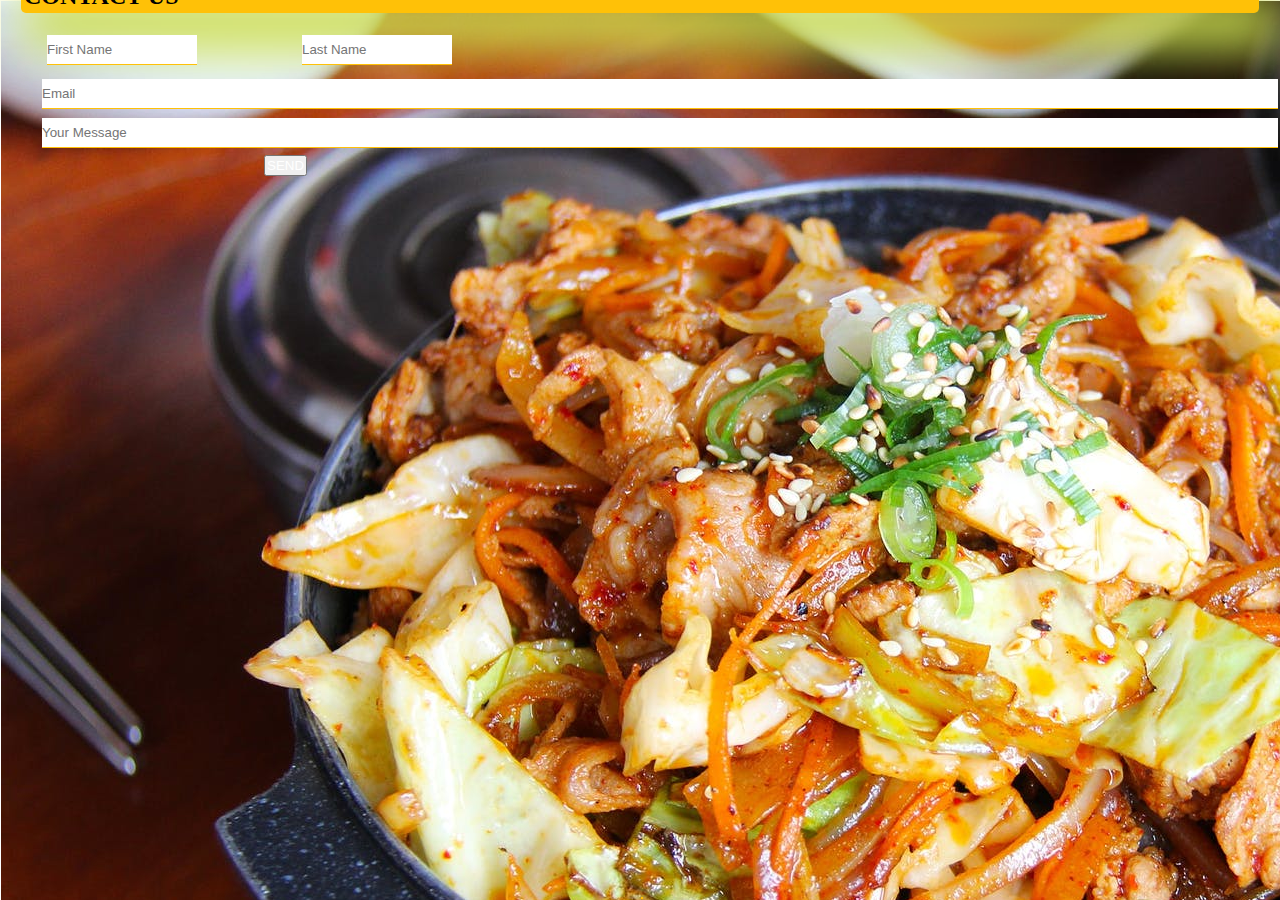
<file: ContactUs.html>
<!doctype html>
<html lang="en">

<head>
  <!-- Required meta tags -->
  <meta charset="utf-8">
  <meta name="viewport" content="width=device-width, initial-scale=1">
  <!-- Bootstrap CSS -->
  <link href="https://cdn.jsdelivr.net/npm/bootstrap@5.1.3/dist/css/bootstrap.min.css" rel="stylesheet" integrity="sha384-1BmE4kWBq78iYhFldvKuhfTAU6auU8tT94WrHftjDbrCEXSU1oBoqyl2QvZ6jIW3" crossorigin="anonymous">
  <link rel="stylesheet" href="css/contact.css">
  <style>
    body {
      background: url("images/bgi.jpeg")no-repeat;
    }
  </style>
  <title>Contact-Us</title>
</head>

<body>
  <section class="contact">
    <div class="container py-5">
      <div class="row">
        <div class="col-lg-6 mx-auto">
          <div class="card">
            <div class="card-body">
              <div class="row">
                <div class="col-lg-12">
                  <div class="head text-center text-white py-3">
                    <h2>CONTACT US</h2>
                  </div>
                </div>
              </div>
              <div class="form p-3">
                <div class="form-row my-5">
                  <div class="col-lg-6 text-center">
                    <table>
                      <tr>
                        <td> <input type="text"  placeholder="First Name" class="effect-1 effect-3">
                        <span class="Focus-border"></span></td>
                        <td> <input type="text"  placeholder="Last Name" class="effect-1 effect-2">
                          <span class="Focus-border"></span></td>
                      </tr>
                    </table>
                  </div>
                </div>
                <div class="form-row pb-3">
                  <div class="col-lg-12">
                    <input type="text" placeholder="Email" class="effect-1">
                      <span class="Focus-border"></span>
                  </div>
                </div>

                <div class="form-row pt-3">
                  <div class="col-lg-12">
                      <input type="text" placeholder="Your Message" class="effect-1">
                        <span class="Focus-border"></span>
                  </div>
                  <div class="form-row pt-4">
                    <div class="offset-2 col-lg-4">
                      <button name="Send" class="btn btn-lg btn1 btn-warning">SEND</button>
                    </div>
                  </div>

                </div>
              </div>
            </div>
          </div>
        </div>
      </div>
    </div>
  </section>
  <script src="https://cdn.jsdelivr.net/npm/bootstrap@5.1.3/dist/js/bootstrap.bundle.min.js" integrity="sha384-ka7Sk0Gln4gmtz2MlQnikT1wXgYsOg+OMhuP+IlRH9sENBO0LRn5q+8nbTov4+1p" crossorigin="anonymous"></script>
</body>

</html>
</file>
<file: css/contact.css>
*{
  padding:1px;
  margin: 1px;
   box-sizing: border-box;
}
.head
{
  background-color: #ffc107;
  border-radius: 5px;
  margin-top: -40px;
-webkit-box-shadow: 12px 25px 52px 13px rgba(203,219,79,1);
-moz-box-shadow: 12px 25px 52px 13px rgba(203,219,79,1);
box-shadow: 12px 25px 52px 13px rgba(203,219,79,1);
}
.effect-1
{
  border:0;
  outline:none;
  width: 100%;
  padding : 7px 0;
  border-bottom: 1px solid #ffc107;
  margin-left: 20px;
}
.effect-2
{
  margin-left: 100px;
  width: 150px;
}
.effect-3
{
  width: 150px;
}
.effect-1 ~ .Focus-border
{
  position: absolute;
  bottom: 0;
  left : 50%;
  width: 0;
  height: 2px;
  background-color: #ffc107;
  transition: 0.4s;
}
.effect-1:focus ~ .Focus-border
{
  width: 100%;
  transition: 0.4s;
  left:0;
}
.btn1
{
  margin-left: 240px;
  color: white;
}
</file>
